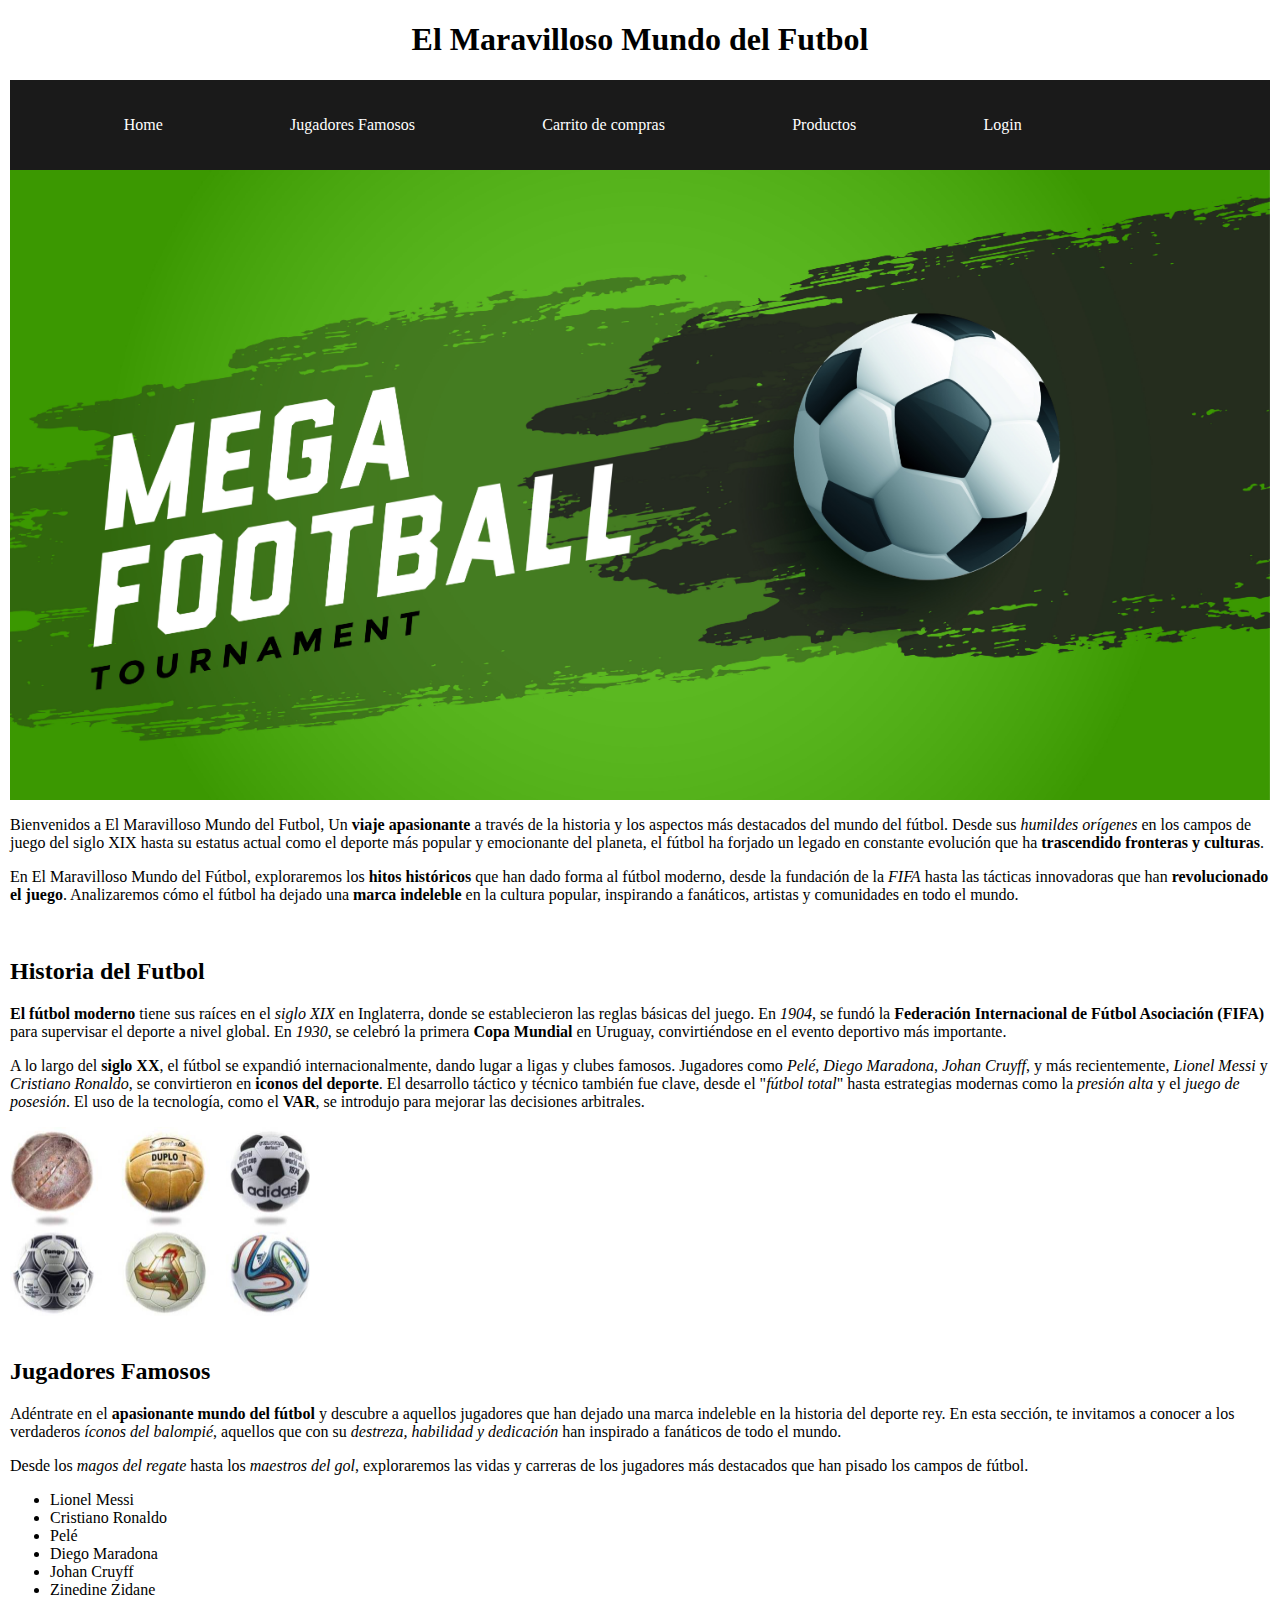
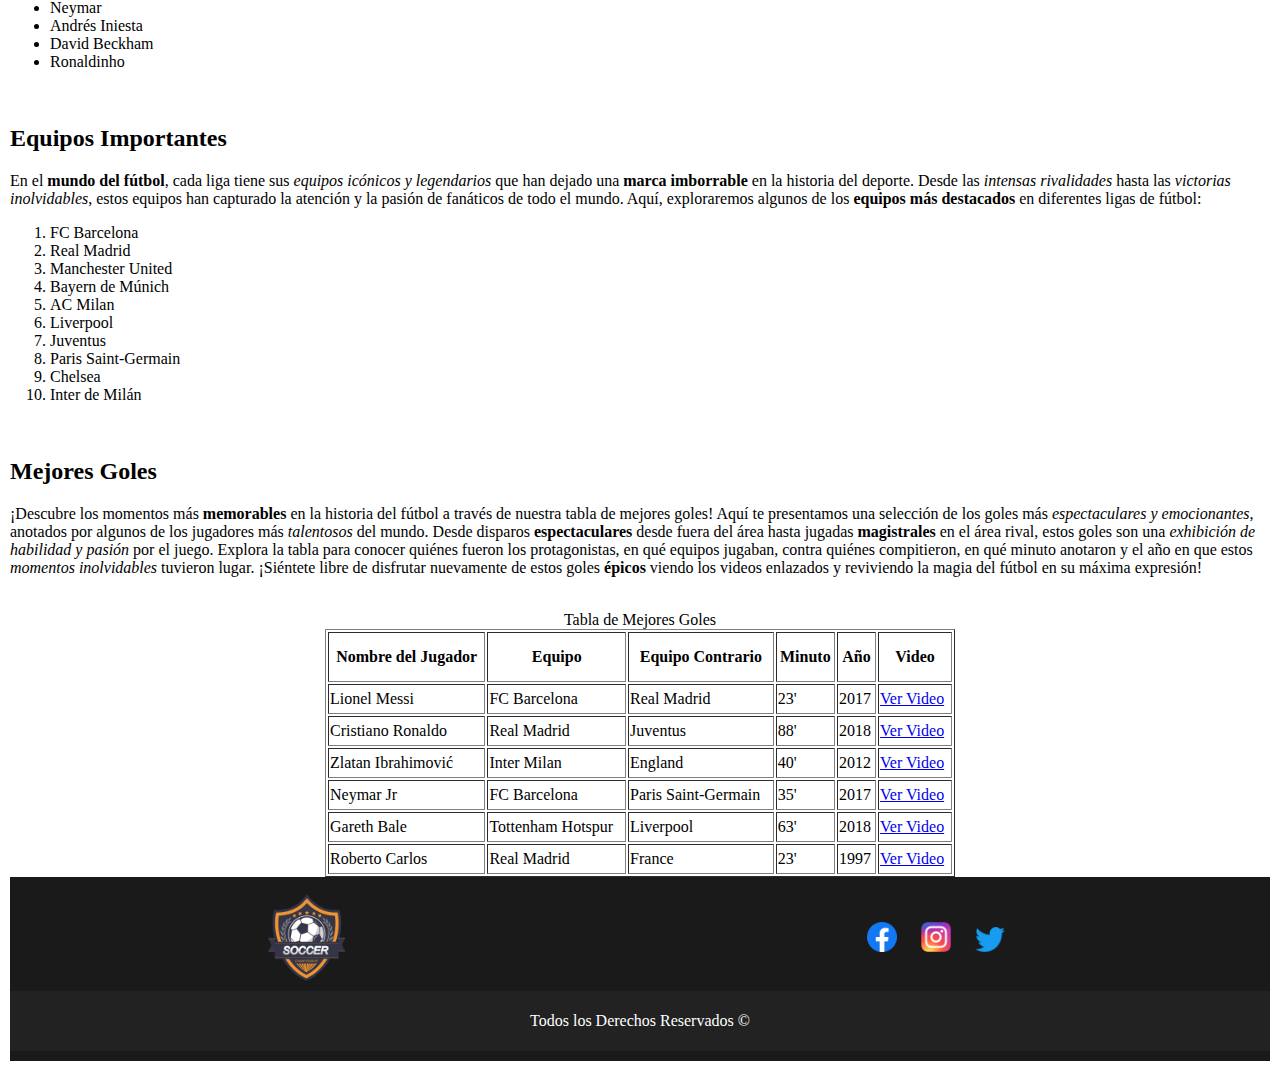
<file: index.html>
<!DOCTYPE html>
<html lang="es">

<head>
    <meta charset="UTF-8">
    <meta name="viewport" content="width=device-width, initial-scale=1.0">
    <meta name="author" content="Jhan Carlos Martinez Ceballos">
    <meta name="description" content="Sitio web enfocado en el futbol y el mundo que rodea como 
        jugadores, equipos, historia etc">
    <meta name="keywords" content="Futbol, jugadores, equipos, estadios, ligas, mundial, etc">

    <title>El Maravilloso Mundo del Futbol</title>
    <link rel="icon" type="image/png" href="img/icono.png">
    <link rel="stylesheet" href="style/stylesIndex.css">

</head>

<body>

    <div id="inicio">
        <center>
            <h1>El Maravilloso Mundo del Futbol</h1>
        </center>
    </div>
    <header class="header">
        <nav class="menu">

            <div class="menu-mobile">
                <div class="menu-mobile__line"></div>
                <div class="menu-mobile__line"></div>
                <div class="menu-mobile__line"></div>
            </div>

            <ul class="menu__list">
                <li class="menu__item">
                    <a href="index.html" class="menu__link">Home</a>
                </li>
                <li class="menu__item">
                    <a href="#jugadores" class="menu__link">Jugadores Famosos</a>
                </li>
                <li class="menu__item">
                    <a href="carrito.html" class="menu__link">Carrito de compras</a>
                </li>
                <li class="menu__item">
                    <a href="productos.html" class="menu__link">Productos</a>
                </li>
                <li id="login_item" class="menu__item">
                    <a href="login.html" class="menu__link">Login</a>
                </li>   

                <li id="item_nombre" >
                    <p id="nombre-usuario"></p>
                </li>

                <li id="cerrar_sesion">
                    <a href="index.html" class="menu__link" id="cerrar_sesion__link"></a>
                </li>  
            </ul>
        </nav>
    </header>

    <div class="banner-container">
        <img src="img/Banner.jpg" alt="BannerEmpresa" class="banner-container__img">
    </div>


    <div id="nav">
        <p>
            Bienvenidos a El Maravilloso Mundo del Futbol, Un <strong>viaje apasionante</strong> a través de la historia
            y los aspectos más destacados del mundo del fútbol. Desde sus <em>humildes orígenes</em> en los campos de
            juego del siglo XIX hasta su estatus actual
            como el deporte más popular y emocionante del planeta, el fútbol ha forjado un legado en constante evolución
            que ha <strong>trascendido fronteras y culturas</strong>.</p>


        <p>En El Maravilloso Mundo del Fútbol, exploraremos los <strong>hitos históricos</strong> que han dado
            forma al fútbol moderno, desde la fundación de la <em>FIFA</em> hasta las tácticas innovadoras que han
            <strong>revolucionado el juego</strong>. Analizaremos cómo el fútbol ha dejado una <strong>marca
                indeleble</strong> en la cultura popular, inspirando a fanáticos, artistas y comunidades en
            todo el mundo.
        </p>

    </div>

    <br>
    <div id="historia">
        <h2>Historia del Futbol</h2>

        <p><strong>El fútbol moderno</strong> tiene sus raíces en el <em>siglo XIX</em> en Inglaterra, donde se
            establecieron las reglas básicas del juego. En <em>1904</em>, se fundó la <strong>Federación Internacional
                de Fútbol Asociación (FIFA)</strong> para supervisar el deporte a nivel global. En <em>1930</em>, se
            celebró la primera <strong>Copa Mundial</strong> en Uruguay, convirtiéndose en el evento deportivo más
            importante.</p>

        <p>A lo largo del <strong>siglo XX</strong>, el fútbol se expandió internacionalmente, dando lugar a ligas y
            clubes famosos. Jugadores como <em>Pelé</em>, <em>Diego Maradona</em>, <em>Johan Cruyff</em>, y más
            recientemente, <em>Lionel Messi</em> y <em>Cristiano Ronaldo</em>, se convirtieron en <strong>iconos del
                deporte</strong>. El desarrollo táctico y técnico también fue clave, desde el "<em>fútbol total</em>"
            hasta estrategias modernas como la <em>presión alta</em> y el <em>juego de posesión</em>. El uso de la
            tecnología, como el <strong>VAR</strong>, se introdujo para mejorar las decisiones arbitrales.</p>


            <div class="contenedor-img">
                <img class="contenedor-img__img" src="/img/evolución-del-futbol.jpg" alt="evolucionFutbolBalon" width="300px">
            </div>
    </div>

    <br>
    <div id="jugadores">
        <h2>Jugadores Famosos</h2>

        <p>Adéntrate en el <strong>apasionante mundo del fútbol</strong> y descubre a aquellos jugadores que han dejado
            una marca indeleble en la historia del deporte rey. En esta sección, te invitamos a conocer
            a los verdaderos <em>íconos del balompié</em>, aquellos que con su <em>destreza, habilidad y dedicación</em>
            han inspirado a fanáticos de todo el mundo.</p>

        <p>Desde los <em>magos del regate</em> hasta los <em>maestros del gol</em>, exploraremos las vidas y carreras de
            los jugadores más destacados que han pisado los campos de fútbol.</p>


        <ul>
            <li>Lionel Messi</li>
            <li>Cristiano Ronaldo</li>
            <li>Pelé</li>
            <li>Diego Maradona</li>
            <li>Johan Cruyff</li>
            <li>Zinedine Zidane</li>
            <li>Neymar</li>
            <li>Andrés Iniesta</li>
            <li>David Beckham</li>
            <li>Ronaldinho</li>
        </ul>
    </div>

    <br>
    <div id="equipos">
        <h2>Equipos Importantes</h2>

        <p>En el <strong>mundo del fútbol</strong>, cada liga tiene sus <em>equipos icónicos y legendarios</em> que han
            dejado una <strong>marca imborrable</strong> en la historia del deporte. Desde las <em>intensas
                rivalidades</em> hasta las <em>victorias inolvidables</em>, estos equipos han capturado la atención y la
            pasión de fanáticos de todo el mundo. Aquí, exploraremos algunos de los <strong>equipos más
                destacados</strong> en diferentes ligas de fútbol:</p>


        <ol>
            <li>FC Barcelona</li>
            <li>Real Madrid</li>
            <li>Manchester United</li>
            <li>Bayern de Múnich</li>
            <li>AC Milan</li>
            <li>Liverpool</li>
            <li>Juventus</li>
            <li>Paris Saint-Germain</li>
            <li>Chelsea</li>
            <li>Inter de Milán</li>
        </ol>
    </div>

    <br>
    <div id="goles">
        <h2>Mejores Goles</h2>

        <p>¡Descubre los momentos más <strong>memorables</strong> en la historia del fútbol a través de nuestra tabla de
            mejores goles!
            Aquí te presentamos una selección de los goles más <em>espectaculares y emocionantes</em>, anotados por
            algunos de
            los jugadores más <em>talentosos</em> del mundo. Desde disparos <strong>espectaculares</strong> desde fuera
            del área hasta jugadas
            <strong>magistrales</strong> en el área rival, estos goles son una <em>exhibición de habilidad y pasión</em>
            por el juego. Explora la
            tabla para conocer quiénes fueron los protagonistas, en qué equipos jugaban, contra quiénes compitieron, en
            qué minuto anotaron y el año en que estos <em>momentos inolvidables</em> tuvieron lugar. ¡Siéntete libre de
            disfrutar
            nuevamente de estos goles <strong>épicos</strong> viendo los videos enlazados y reviviendo la magia del
            fútbol en su máxima
            expresión!
        </p>

        <br>
        <center>
            <table border="1" style="width: 50%;">
                <caption>Tabla de Mejores Goles</caption>
                <thead>
                    <tr style="height: 50px;">
                        <th>Nombre del Jugador</th>
                        <th>Equipo</th>
                        <th>Equipo Contrario</th>
                        <th>Minuto</th>
                        <th>Año</th>
                        <th>Video</th>
                    </tr>
                </thead>

                <tbody>
                    <tr style="height: 30px;">
                        <td>Lionel Messi</td>
                        <td>FC Barcelona</td>
                        <td>Real Madrid</td>
                        <td>23'</td>
                        <td>2017</td>
                        <td><a href="enlace_video_messi">Ver Video</a></td>
                    </tr>
                    <tr style="height: 30px;">
                        <td>Cristiano Ronaldo</td>
                        <td>Real Madrid</td>
                        <td>Juventus</td>
                        <td>88'</td>
                        <td>2018</td>
                        <td><a href="enlace_video_ronaldo">Ver Video</a></td>
                    </tr>
                    <tr style="height: 30px;">
                        <td>Zlatan Ibrahimović</td>
                        <td>Inter Milan</td>
                        <td>England</td>
                        <td>40'</td>
                        <td>2012</td>
                        <td><a href="enlace_video_ibrahimovic">Ver Video</a></td>
                    </tr>
                    <tr style="height: 30px;">
                        <td>Neymar Jr</td>
                        <td>FC Barcelona</td>
                        <td>Paris Saint-Germain</td>
                        <td>35'</td>
                        <td>2017</td>
                        <td><a href="enlace_video_neymar">Ver Video</a></td>
                    </tr>
                    <tr style="height: 30px;">
                        <td>Gareth Bale</td>
                        <td>Tottenham Hotspur</td>
                        <td>Liverpool</td>
                        <td>63'</td>
                        <td>2018</td>
                        <td><a href="enlace_video_bale">Ver Video</a></td>
                    </tr>
                    <tr style="height: 30px;">
                        <td>Roberto Carlos</td>
                        <td>Real Madrid</td>
                        <td>France</td>
                        <td>23'</td>
                        <td>1997</td>
                        <td><a href="enlace_video_rcarlos">Ver Video</a></td>
                    </tr>
                </tbody>
            </table>
        </center>
    </div>

    <footer class="footer">
        <div class="footer-content">

            <div class="footer-logo">
                <img src="img/Logopage.png" alt="Logo" class="footer-logo__img">
            </div>

            <div class="footer-redes">
                <a href="#" class="footer-redes__enlace">
                    <img src="img/Facebook_logo.png" alt="Facebook" class="footer-redes__img">
                </a>
                <a href="#" class="footer-redes__enlace">
                    <img src="img/Instagram_logo.png" alt="Instagram" class="footer-redes__img">
                </a>
                <a href="#" class="footer-redes__enlace">
                    <img src="img/Twitter_logo.png" alt="Twitter" class="footer-redes__img">
                </a>
            </div>

        </div>

        <div class="footer-derechos">
            <p class="footer-derechos__parrafo">Todos los Derechos Reservados ©</p>
        </div>
    </footer>
</body>
<script src="js/ejemplos.js"></script>
</html>
</file>
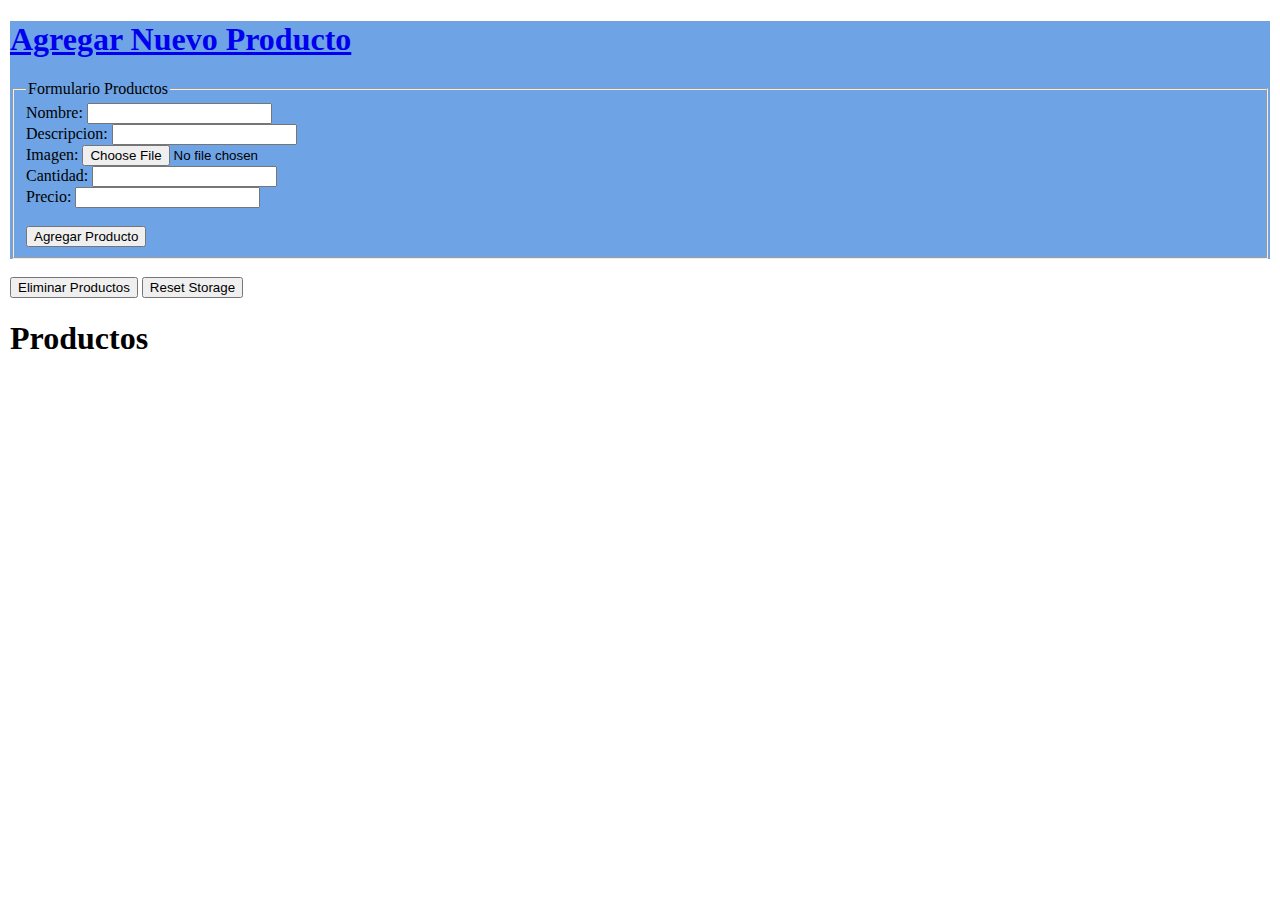
<file: administracion.html>
<!DOCTYPE html>
<html lang="en">

<head>
    <meta charset="UTF-8">
    <meta name="viewport" content="width=device-width, initial-scale=1.0">
    <title>Administracion</title>
    <link rel="stylesheet" href="style/stylesIndex.css">
</head>

<body>
    <div class="body">

        <a href="index.html">
            <h1>Agregar Nuevo Producto</h1>

        </a>

        <form id="formulario-productos">
            <fieldset>
                <!-- nombre, descripción, imagen, cantidad disponible y precio. -->
                <legend>Formulario Productos</legend>
                <label for="nombre">Nombre: </label>
                <input type="text" name="nombre" id="nombre"><br>

                <label for="descripcion">Descripcion: </label>
                <input type="text" name="descripcion" id="descripcion"><br>

                <label for="imagen">Imagen: </label>
                <input type="file" name="imagen" id="imagen" accept="image/*"><br>

                <label for="cantidad">Cantidad: </label>
                <input type="number" name="cantidad" id="cantidad"><br>

                <label for="precio">Precio: </label>
                <input type="number" name="precio" id="precio"><br><br>

                <input type="submit" value="Agregar Producto">

            </fieldset>
        </form>
    </div>
    <br>

    <button onclick="eliminarProductos()">Eliminar Productos</button>
    <button onclick="reset()">Reset Storage</button>

    <h1>Productos</h1>
    
    <div id="contenedor-productos" class="contenedor-productos">
    </div>

    <script src="js/administracion.js"></script>
</body>

</html>
</file>
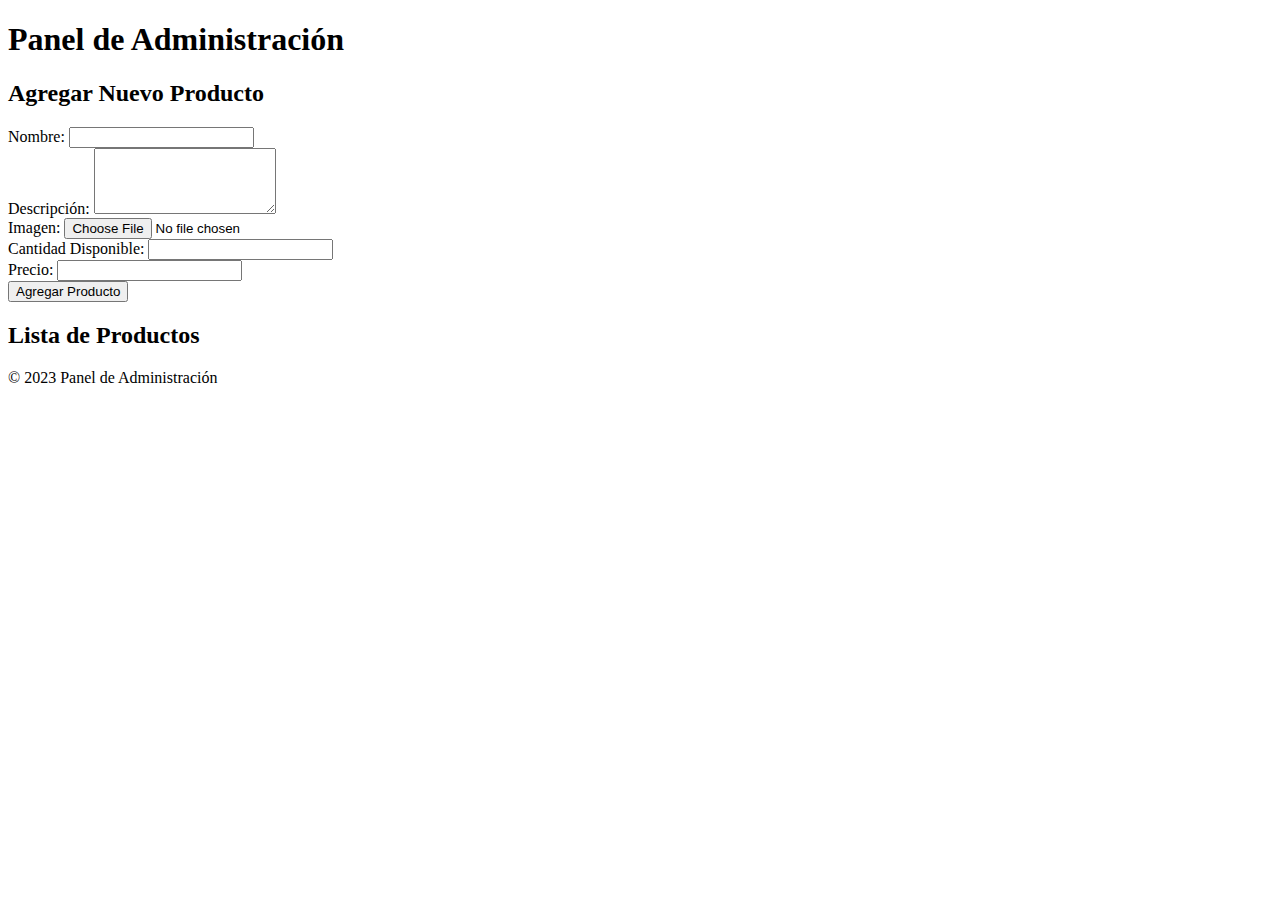
<file: ejemplo.html>
<!DOCTYPE html>
<html lang="en">
<head>
    <meta charset="UTF-8">
    <meta name="viewport" content="width=device-width, initial-scale=1.0">
    <title>Document</title>
</head>
<body>
        <header>
            <h1>Panel de Administración</h1>
        </header>
    
        <main>
            <section class="agregar-producto">
                <h2>Agregar Nuevo Producto</h2>
                <form id="formulario-producto">
                    <label for="nombre">Nombre:</label>
                    <input type="text" id="nombre" name="nombre" required>
                    <br>
                    <label for="descripcion">Descripción:</label>
                    <textarea id="descripcion" name="descripcion" rows="4" required></textarea>
                    <br>
                    <label for="imagen">Imagen:</label>
                    <input type="file" id="imagen" name="imagen" accept="image/*" required>
                    <br>
                    <label for="cantidad">Cantidad Disponible:</label>
                    <input type="number" id="cantidad" name="cantidad" required>
                    <br>
                    <label for="precio">Precio:</label>
                    <input type="number" id="precio" name="precio" step="0.01" required>
                    <br>
                    <button type="submit">Agregar Producto</button>
                </form>
            </section>
    
            <section class="lista-de-productos">
                <h2>Lista de Productos</h2>
                <ul id="lista-de-productos">
                    <!-- Aquí se mostrarán los productos existentes -->
                </ul>
            </section>
        </main>
    
        <footer>
            <p>&copy; 2023 Panel de Administración</p>
        </footer>
    
        <script src="/js/admin.js"></script> <!-- Enlaza tu archivo JavaScript aquí -->
</body>
</html>
</file>
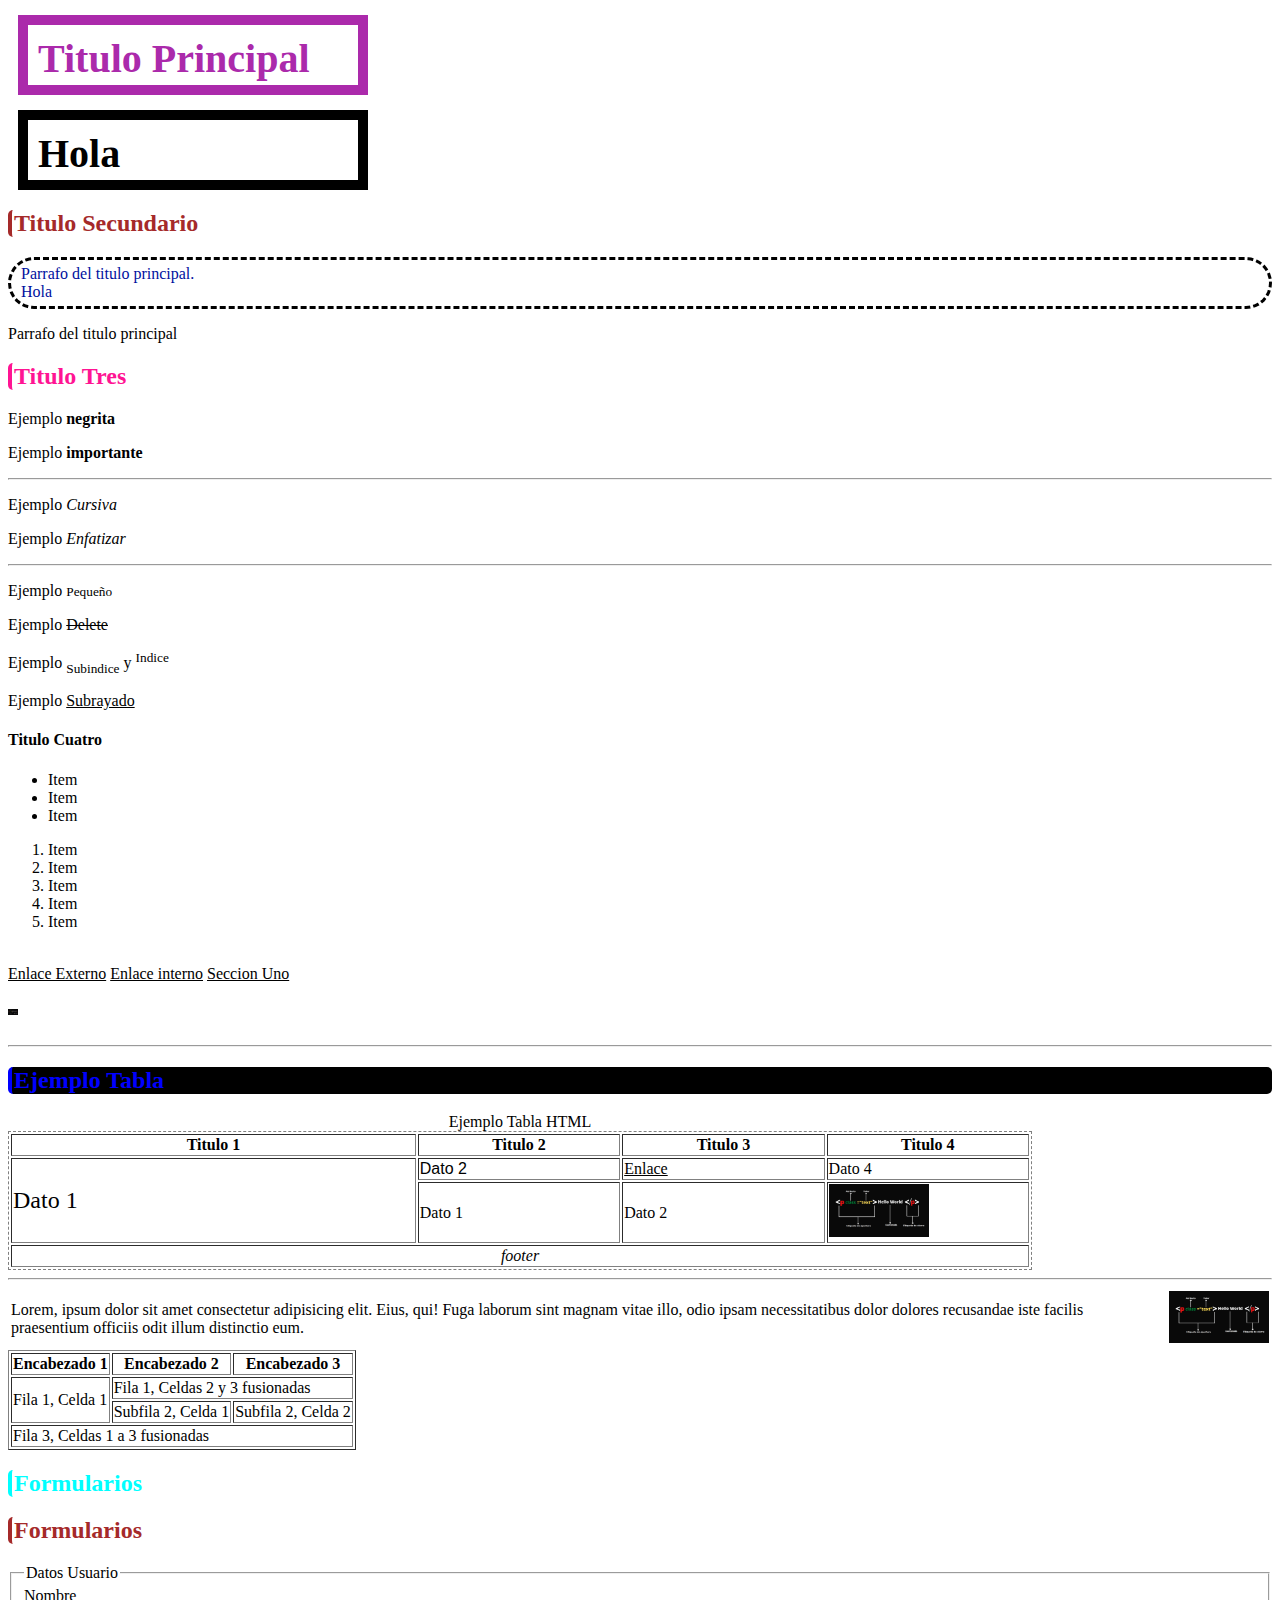
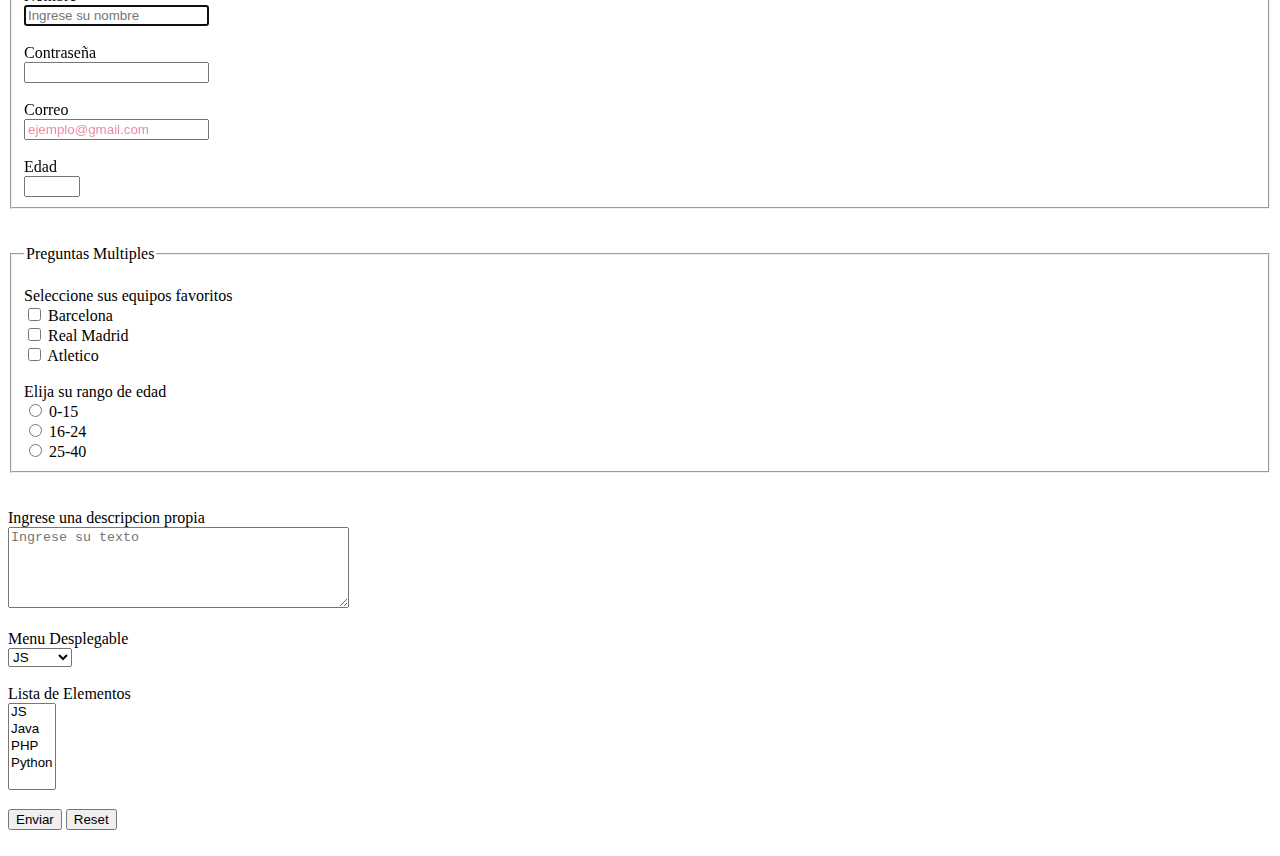
<file: ejemplos.html>
<!DOCTYPE html>
<html lang="es">

<head>
    <meta charset="UTF-8">
    <meta name="viewport" content="width=device-width, initial-scale=1.0">
    <meta name="author" content="Jhan Carlos Martinez Ceballos">
    <meta name="description" content="Sitio web para realizar ejemplos en clase">
    <meta name="keywords" content="HTML, ejemplo, sitio web, frontend">

    <title>Proyecto HTML TEST</title>

    <link rel="stylesheet" href="style/estilosEjemplos.css">

</head>

<body>

    <div id="header">
        <!-- Explicacion etiquetas -->
        <h1 id="Inicio" class="encabezado">Titulo Principal</h1>
        <h1>Hola</h1>
    </div>

    <div class="parrafo">
        <h2>Titulo Secundario</h2>
        <p class="texto">Parrafo del titulo principal. <br> Hola </p>
        <p>Parrafo del titulo principal</p>
    </div>

    <h2 class="t3">Titulo Tres</h2>
    <p>Ejemplo <b>negrita</b> </p>
    <p>Ejemplo <strong>importante</strong> </p>

    <hr>

    <p>Ejemplo <i>Cursiva</i> </p>
    <p>Ejemplo <em>Enfatizar</em> </p>

    <hr>

    <p>Ejemplo <small>Pequeño</small> </p>
    <p>Ejemplo <del>Delete</del> </p>
    <p>Ejemplo <sub>Subindice</sub> y <sup>Indice</sup></p>
    <p>Ejemplo <ins>Subrayado</ins> </p>

    <h4>Titulo Cuatro</h4>

    <ul>
        <li>Item</li>
        <li>Item</li>
        <li>Item</li>
    </ul>

    <ol>
        <li>Item</li>
        <li>Item</li>
        <li>Item</li>
        <li>Item</li>
        <li>Item</li>
    </ol>

    <!--
    <h5>Titulo Cinco</h5>
    <h6>Titulo Seis</h6>
    -->

    <br>
    <!--Uso de la etiqueta "a" para redirigir a una pagina externa-->
    <a href="https://es.wikipedia.org/wiki/Wikipedia:Bienvenidos">Enlace Externo</a>
    <!--Uso de la etiquta "a" para redirigir a una pagina propia de mi proyecto-->
    <a href="ModuloInterno/ejemplo.html">Enlace interno</a>

    <a href="#Inicio">Seccion Uno</a>
    <br><br>
    <img src="imagenes/Etiquetas.png" alt="imagen de ejemplo" width="10px">

    <div>
        <br>
        <hr>
        <h2 style="color: Blue; background-color: black;">Ejemplo Tabla</h2>

        <table class="table" border="1">
            <caption>Ejemplo Tabla HTML</caption>
            <thead>
                <tr>
                    <th style="width: 40%;">Titulo 1</th>
                    <th style="width: 20%;">Titulo 2</th>
                    <th style="width: 20%;">Titulo 3</th>
                    <th style="width: 20%;">Titulo 4</th>
                </tr>

            </thead>
            <tbody>
                <tr>
                    <td rowspan="2" style="font-size: x-large;">Dato 1</td>
                    <td style="font-family: Verdana, Geneva, Tahoma, sans-serif">Dato 2</td>
                    <td><a href="">Enlace</a></td>
                    <td>Dato 4</td>
                </tr>

                <tr>
                    <td>Dato 1</td>
                    <td>Dato 2</td>
                    <td><img src="imagenes/Etiquetas.png" alt="Imagen ejemplo" width="100px"></td>

                </tr>

            </tbody>
            <tfoot>
                <tr>
                    <td colspan="4"><i>
                            <center>footer</center>
                        </i></td>
                </tr>
            </tfoot>
        </table>

        <hr>

        <table>
            <tbody>
                <tr>
                    <td>Lorem, ipsum dolor sit amet consectetur adipisicing elit. Eius, qui! Fuga laborum sint magnam
                        vitae illo, odio ipsam necessitatibus dolor dolores recusandae iste facilis praesentium officiis
                        odit illum distinctio eum.</td>
                    <td><img src="imagenes/Etiquetas.png" alt="Imagen ejemplo" width="100px"></td>
                </tr>
            </tbody>
        </table>
    </div>

    <table border="1">
        <tr>
            <th>Encabezado 1</th>
            <th>Encabezado 2</th>
            <th>Encabezado 3</th>
        </tr>
        <tr>
            <td rowspan="2">Fila 1, Celda 1</td>
            <td colspan="2">Fila 1, Celdas 2 y 3 fusionadas</td>
        </tr>
        <tr>
            <td>Subfila 2, Celda 1</td>
            <td>Subfila 2, Celda 2</td>
        </tr>
        <tr>
            <td colspan="3">Fila 3, Celdas 1 a 3 fusionadas</td>
        </tr>
    </table>
    <!-- -->

    <h2>Formularios</h2>
    <div>
        <h2>Formularios</h2>

        <form action="">
            <fieldset>
                <legend>Datos Usuario</legend>
                <label for="id_usuario" class="form">Nombre</label><br>
                <input type="text" name="dato_usuario" id="id_usuario" placeholder="Ingrese su nombre" autofocus>

                <br><br>
                <label for="pass">Contraseña</label><br>
                <input type="password" name="pass" id="pass" required>

                <br><br>
                <label for="email" class="form">Correo</label><br>
                <input type="email" name="email" id="email" value="ejemplo@gmail.com">

                <br><br>
                <label for="edad" class="form">Edad</label><br>
                <input type="number" name="edad" id="edad" max="99" min="18">
            </fieldset>

            <br><br>
            <fieldset>
                <legend>Preguntas Multiples</legend>
                <br>
                <label for=""></label>Seleccione sus equipos favoritos<br>
                <input type="checkbox" name="Barcelona" value="Barcelona">
                <label for="">Barcelona</label><br>

                <input type="checkbox" name="RealMadrid" value="">
                <label for="">Real Madrid</label><br>

                <input type="checkbox" name="Atletico">
                <label for="">Atletico</label><br>

                <br>
                <label for="">Elija su rango de edad</label><br>

                <input type="radio" name="r1" id="r1">
                <label for="r1">0-15</label><br>

                <input type="radio" name="r1" id="r2" value="">
                <label for="r2">16-24</label><br>

                <input type="radio" name="r1" id="r3">
                <label for="r2">25-40</label>
            </fieldset>

            <br><br>
            <label for="textarea">Ingrese una descripcion propia</label><br>
            <textarea name="textarea" id="textarea" cols="40" rows="5" placeholder="Ingrese su texto"></textarea>

            <br><br>
            <label for="lista">Menu Desplegable</label><br>
            <select name="listInfo" id="lista">
                <option value="javascrip">JS</option>
                <option value="java">Java</option>
                <option value="php">PHP</option>
                <option value="python">Python</option>
            </select>

            <br><br>
            <label for="lista">Lista de Elementos</label><br>
            <select name="listInfo" id="lista" size="5" multiple>
                <option value="javascrip">JS</option>
                <option value="java">Java</option>
                <option value="php">PHP</option>
                <option value="python">Python</option>
            </select>

            <br><br>
            <input type="submit" name="submit" id="submit" value="Enviar">
            <input type="reset" value="Reset">

        </form>
        <br>
    </div>

</body>

</html>
</file>
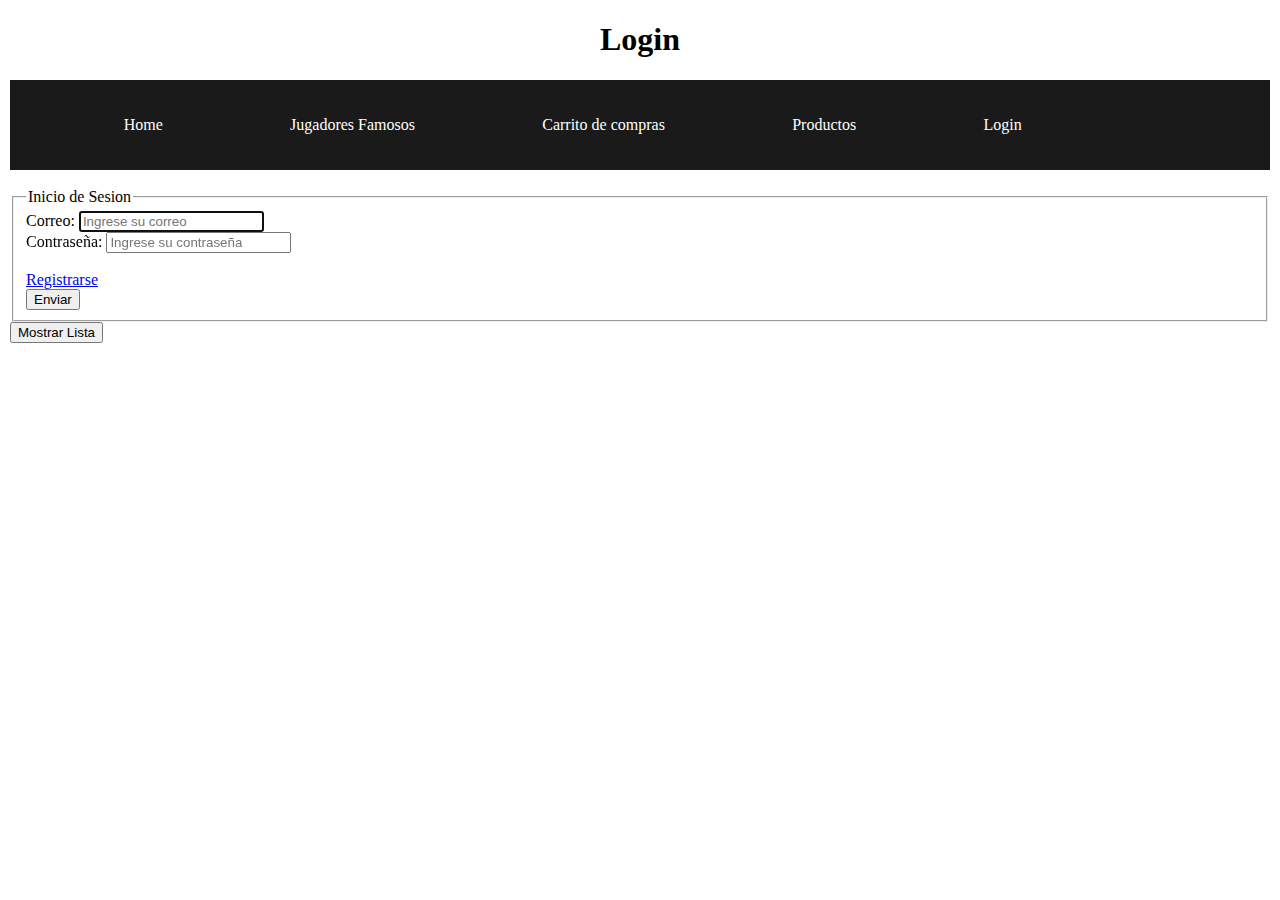
<file: login.html>
<!DOCTYPE html>
<html lang="es">

<head>
    <meta charset="UTF-8">
    <meta name="viewport" content="width=device-width, initial-scale=1.0">
    <title>Login</title>

    <link rel="icon" type="image/png" href="img/icono.png">
    <link rel="stylesheet" href="style/stylesIndex.css">
</head>

<body>

    <center>
        <h1>Login</h1>
    </center>

    <header class="header">
        <nav class="menu">

            <div class="menu-mobile">
                <div class="menu-mobile__line"></div>
                <div class="menu-mobile__line"></div>
                <div class="menu-mobile__line"></div>
            </div>

            <ul class="menu__list">
                <li class="menu__item">
                    <a href="index.html" class="menu__link">Home</a>
                </li>
                <li class="menu__item">
                    <a href="#jugadores" class="menu__link">Jugadores Famosos</a>
                </li>
                <li class="menu__item">
                    <a href="carrito.html" class="menu__link">Carrito de compras</a>
                </li>
                <li class="menu__item">
                    <a href="productos.html" class="menu__link">Productos</a>
                </li>
                <li id="login_item" class="menu__item">
                    <a href="login.html" class="menu__link">Login</a>
                </li>

                <li id="item_nombre">
                    <p id="nombre-usuario"></p>
                </li>

                <li id="cerrar_sesion">
                    <a href="index.html" class="menu__link" id="cerrar_sesion__link"></a>
                </li>
            </ul>
        </nav>
    </header>
    
    <br>
    <form id="login">
        <fieldset>
            <legend>Inicio de Sesion</legend>

            <!-- label: Texto descriptivo -->
            <label for="email">Correo: </label>
            <!-- Input: Recoleccion de informacion -->
            <input type="email" name="email" id="email" placeholder="Ingrese su correo" required autofocus><br>

            <label for="pass">Contraseña: </label>
            <input type="password" name="pass" id="pass" placeholder="Ingrese su contraseña" maxlength="10" required><br>
            <br>
            <a href="/registro.html">Registrarse</a>
            <br>
            <button type="submit">Enviar</button>

        </fieldset>
    </form>

    <button onclick="mostrarUsuarios()">Mostrar Lista</button>
    <script src="js/admin.js"></script>
</body>

</html>
</file>
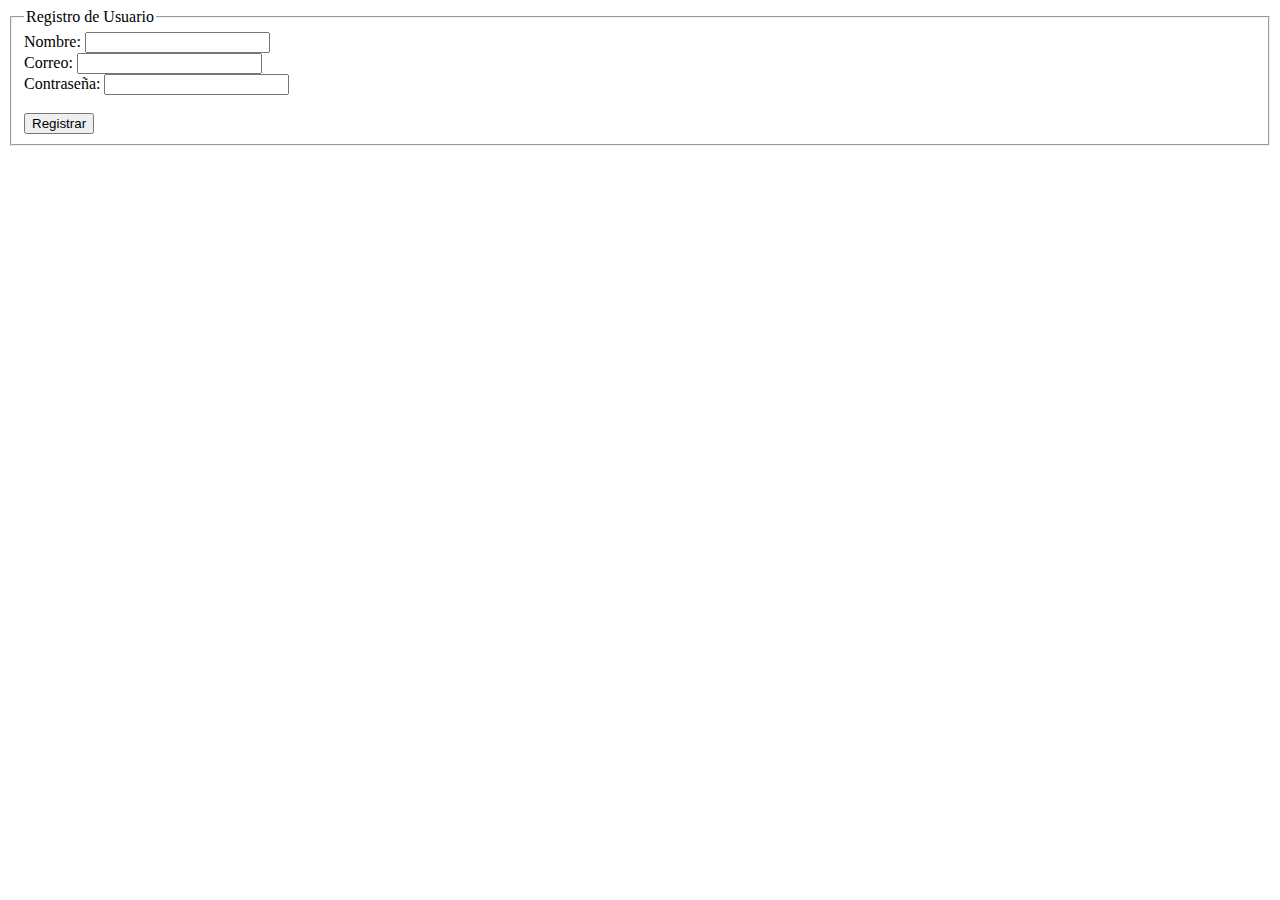
<file: registro.html>
<!DOCTYPE html>
<html lang="en">
<head>
    <meta charset="UTF-8">
    <meta name="viewport" content="width=device-width, initial-scale=1.0">
    <title>Registro</title>
</head>
<body>
    
    <form id="registro">
        <fieldset>
            <legend>Registro de Usuario</legend>

            <label for="name">Nombre: </label>
            <input type="text" name="name" id="name"><br>

            <label for="email">Correo: </label>
            <input type="email" name="email" id="email"><br>

            <label for="pass">Contraseña: </label>
            <input type="password" name="pass" id="pass"><br><br>

            <input type="submit" value="Registrar">
        </fieldset>
    </form>

    <script src="js/registro.js"></script>
</body>
</html>
</file>
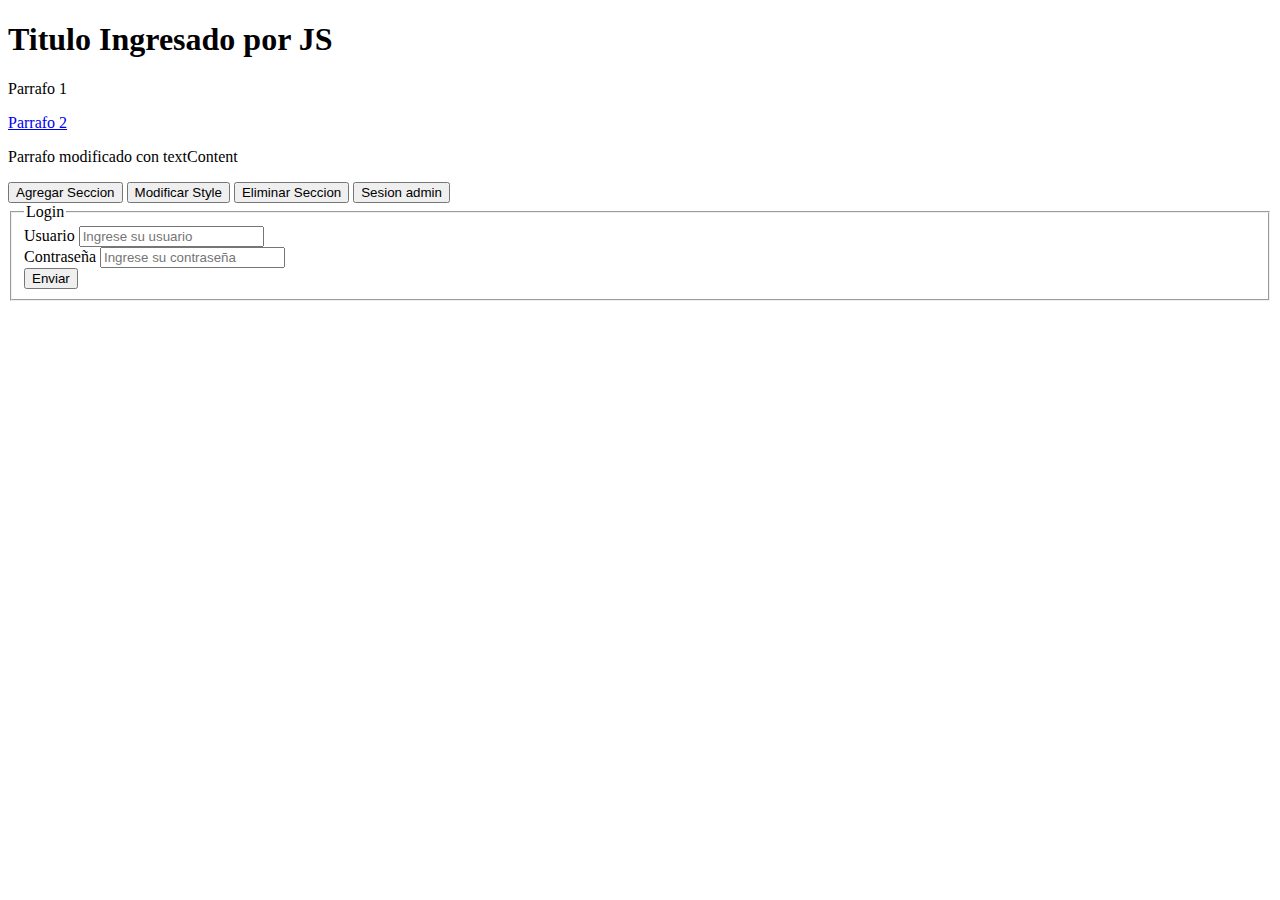
<file: ejemplos/ejemploDOM.html>
<!DOCTYPE html>
<html lang="en">

<head>
    <meta charset="UTF-8">
    <meta name="viewport" content="width=device-width, initial-scale=1.0">
    <title>Modificacion DOM</title>
</head>

<body>

    <div id="header">

    </div>

    <p id="parrafo-uno">Parrafo 1</p>
    <a href="">
        <p id="parrafo-dos" class="contenidoParrafos">Parrafo 2</p>
    </a>
    <p id="parrafo-tres" class="contenidoParrafos"></p>

    <button onclick="agregarSeccion()">Agregar Seccion</button>
    <button onclick="modificarStyle()">Modificar Style</button>
    <button onclick="eliminarSeccion()">Eliminar Seccion</button>
    <button onclick="paginaAdmin()">Sesion admin</button>

    <form id="login">
        <fieldset>
            <legend>Login</legend>

            <label for="user">Usuario</label>
            <input type="text" name="user" id="user" placeholder="Ingrese su usuario"><br>
            <label for="pass">Contraseña</label>
            <input type="password" name="pass" id="pass" placeholder="Ingrese su contraseña">
            <br>

            <input type="submit" value="Enviar">
        </fieldset>
    </form>

    <script src="js/mainDOM.js"></script>
</body>

</html>
</file>
<file: style/stylesIndex.css>
@import 'header.css';
@import 'banner.css';
@import 'footer.css';

/*Estilos body*/
body {
    margin: 10px;
}

.lista-productos{
    display: flex;
    justify-content: space-around;
}

.lista-carrito{
    display: flex;
    flex-direction: column;
}

.contener-producto-carrito{
    display: flex;
    justify-content: space-around;
    margin: 10px 0 10px 0;
}

.body{
    background-color: #6EA4E6;
}

.contenedor-productos{
    display: flex;
}

.producto{
    padding: 10px;
}
</file>
<file: style/estilosEjemplos.css>
/* Selector de tipo: ID*/
#Inicio {
    color: rgb(171, 42, 171);
}

/* Selector de tipo: Class*/ 
.encabezado {
    color: #59d218;
}

/* Selector de tipo: Clase Anidada*/
.parrafo .texto{
    color: hsl(234, 100%, 31%);
}

/* Selector de tipo: Atributo*/
input[type="email"]{
    color: rgba(220, 20, 60, 0.5);
}

/* Selector de tipo: Clase + Elemento*/
h2.t3{
    color: deeppink;
}

/* Selector de tipo: Descendencia*/
div h2{
    color: brown;
}

/* Selector de tipo: Elemento o Etiqueta*/
h2 {
    color: aqua;
}

/* Selector de tipo: Universal*/
* {
    color: black;
}

/**/
h1{
    display: block;
    height: 80px;
    width: 350px;
    border-width: 0.25em;
    border-style: solid;
    font-size: 40px;
    padding: 10px;
    margin: 15px 10px;

    box-sizing: border-box;
}

h2{
    border-left: 0.25rem solid;
    padding-left: 2px;
    border-radius: 5px;
}

/* border="1" style="border-style: 
dashed; width: 100%;"*/
.table{
    border-style: dashed;
    width: 80vw;
}

.texto{
    border: 3px dashed black;
    border-radius: 40px;
    
    padding: 5px 10px;
}
</file>
